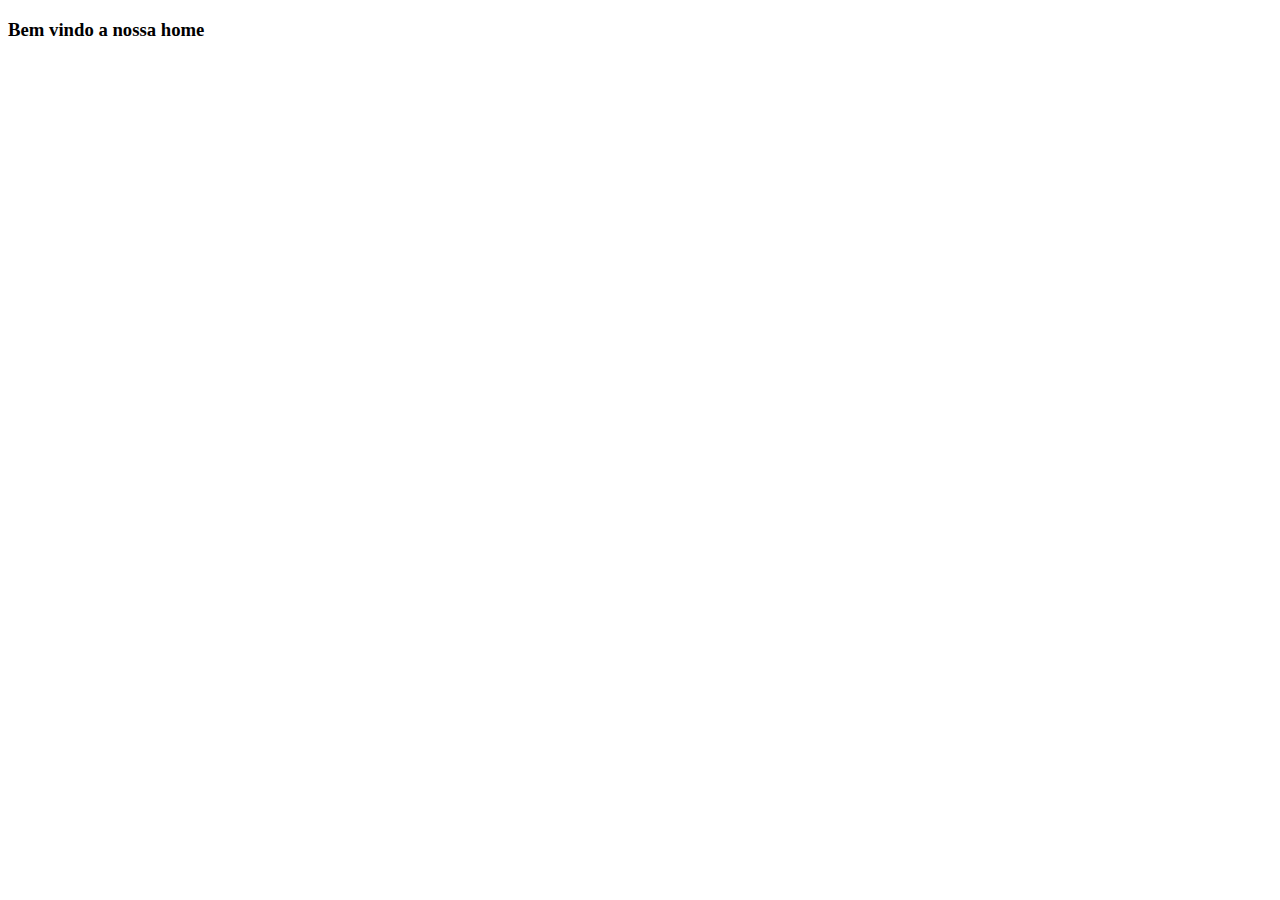
<file: home.html>
<!DOCTYPE html>
<html lang="pt-Br">
<head>
    <meta charset="UTF-8">
    <meta http-equiv="X-UA-Compatible" content="IE=edge">
    <meta name="viewport" content="width=device-width, initial-scale=1.0">
    <title>Home</title>
</head>
<body>
    
    <h3>Bem vindo a nossa home</h3>

</body>
</html>
</file>
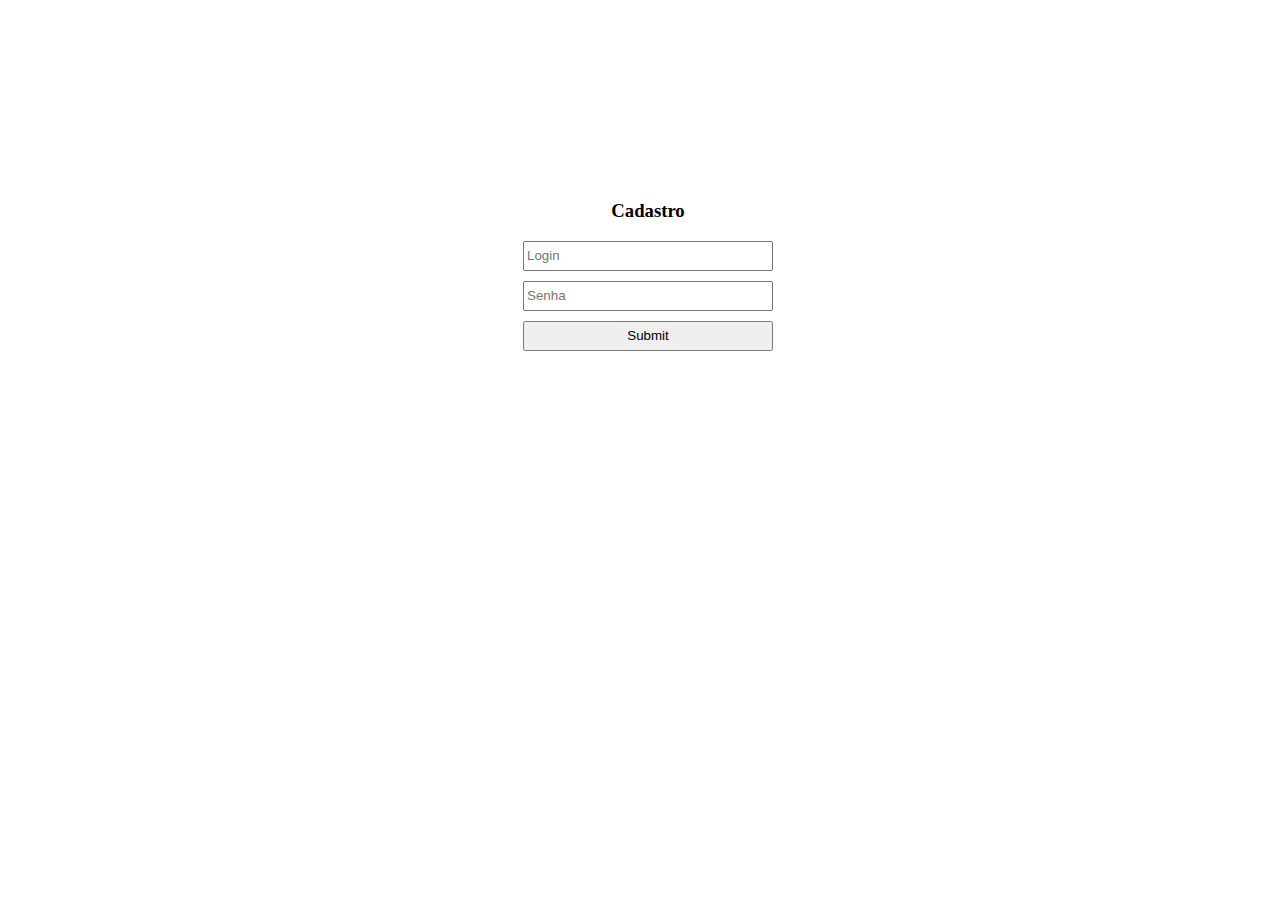
<file: login.html>
<!DOCTYPE html>
<html lang="pt-br">
<head>
    <meta charset="UTF-8">
    <meta http-equiv="X-UA-Compatible" content="IE=edge">
    <meta name="viewport" content="width=device-width, initial-scale=1.0">
    <title>Cadastro JS </title>

    <style>

        *{
            box-sizing: border-box;
        }

        body{
            width: 100%;
            height: 100%;
        }

        form{
            width: 300px;
            margin: 200px auto;
            text-align: center;
        }

        input{
            display: block;
            margin: 10px auto;
            width: 250px;
            height: 30px;
        }

    </style>

</head>
<body>
    

    <form>

        <h3>Cadastro</h3>
        <input type="text" placeholder="Login" id="login">
        <input type="password" placeholder="Senha" id="senha">
        <input type="submit" onclick="logar(); return false">

    </form>


    <script>


        function logar(){

            var login = document.getElementById('login').value;
            var senha = document.getElementById('senha').value;

            if(login == "admin" && senha == "admin"){
                alert('Sucesso');
                location.href = "home.html";
            }else{
                alert('Usuario ou senha incorretos');
            }

        }

    </script>

</body>
</html>
</file>
